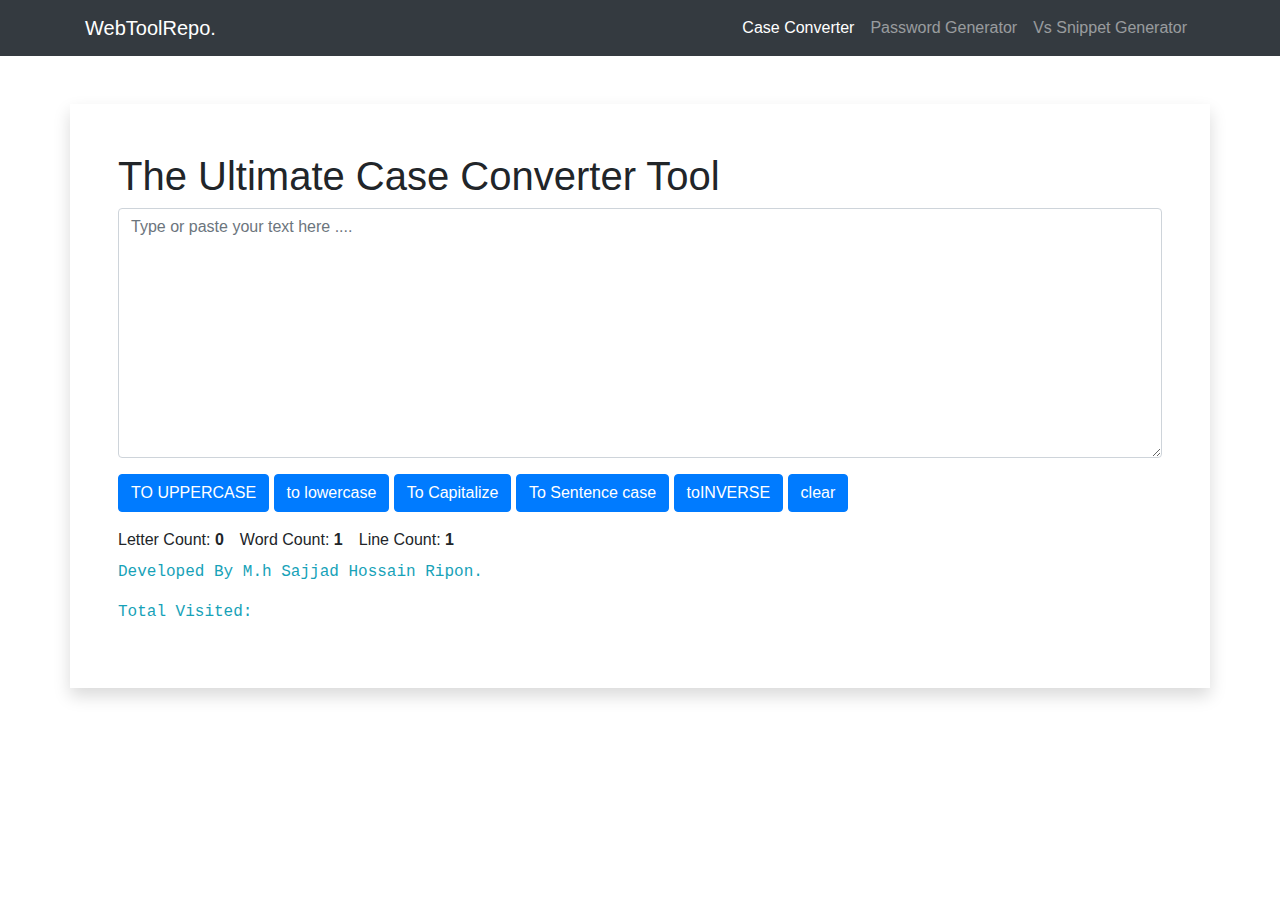
<file: index.html>
<!DOCTYPE html>
<html lang="en">
  <head>
    <meta charset="UTF-8" />
    <meta name="viewport" content="width=device-width, initial-scale=1.0" />
    <title>Document</title>
    <link
      rel="stylesheet"
      href="https://stackpath.bootstrapcdn.com/bootstrap/4.4.1/css/bootstrap.min.css"
    />
    <link rel="stylesheet" href="src/css/style.css" />
  </head>

  <body>
    <!-- navbar start -->
    <nav class="navbar navbar-expand-lg navbar-dark bg-dark">
      <div class="container">
        <a class="navbar-brand" href="index.html">WebToolRepo.</a>
        <button
          class="navbar-toggler"
          type="button"
          data-toggle="collapse"
          data-target="#navbarSupportedContent"
          aria-controls="navbarSupportedContent"
          aria-expanded="false"
          aria-label="Toggle navigation"
        >
          <span class="navbar-toggler-icon"></span>
        </button>

        <div class="collapse navbar-collapse" id="navbarSupportedContent">
          <ul class="navbar-nav ml-auto">
            <li class="nav-item active">
              <a class="nav-link" href="index.html"
                >Case Converter <span class="sr-only">(current)</span></a
              >
            </li>
            <li class="nav-item">
              <a class="nav-link" href="pass.html">Password Generator</a>
            </li>
            <li class="nav-item">
              <a class="nav-link" href="snippet.html">Vs Snippet Generator</a>
            </li>
          </ul>
        </div>
      </div>
    </nav>
    <!-- navbar start -->

    <section class="mainAppBody mt-5">
      <div class="container shadow px-5 py-5">
        <div class="row">
          <div class="col-lg-12">
            <div class="appInner">
              <h1 class="text-capitalize">The Ultimate Case Converter Tool</h1>
              <!-- main input field start here -->
              <textarea
                class="form-control"
                id="caseInputFeild"
                placeholder="Type or paste your text here ...."
              ></textarea>
              <!-- main input field end here -->
              <!-- all action button wrapper start -->
              <div class="action_btn_wrapper pt-3">
                <button
                  class="btn btn-primary actionBtn text-uppercase"
                  data-action="uppercase"
                >
                  To uppercase
                </button>
                <button
                  class="btn btn-primary actionBtn text-lowercase"
                  data-action="lowercase"
                >
                  To lowercase
                </button>
                <button
                  class="btn btn-primary actionBtn text-capitalize"
                  data-action="capitalize"
                >
                  To capitalize
                </button>
                <button
                  class="btn btn-primary actionBtn"
                  data-action="sentence"
                >
                  To Sentence case
                </button>
                <button class="btn btn-primary actionBtn" data-action="inverse">
                  toINVERSE
                </button>
                <button class="btn btn-primary actionBtn" data-action="clear">
                  clear
                </button>
              </div>
              <!-- all action button wrapper ends -->

              <!-- display results wrapper starts here -->
              <div class="displayOutWrap mt-3 d-flex align-items-center">
                <!-- single display block start here -->
                <div class="single_dis">
                  <span class="disTitle">Letter Count:</span>
                  <strong class="letterOutputDisplay"></strong>
                </div>
                <!-- single display block ends here -->

                <!-- single display block start here -->
                <div class="single_dis pl-3">
                  <span class="disTitle">Word Count:</span>
                  <strong class="wordOutputDisplay"></strong>
                </div>
                <!-- single display block ends here -->

                <!-- single display block start here -->
                <div class="single_dis pl-3">
                  <span class="disTitle">Line Count:</span>
                  <strong class="lineOutputDisplay"></strong>
                </div>
                <!-- single display block ends here -->
              </div>
              <!-- display results wrapper ends here -->
              <p class="text-monospace text-info mt-2">
                Developed By M.h Sajjad Hossain Ripon.
              </p>
              <p class="text-monospace text-info mt-2">
                Total Visited: <b class="text-dark" id="visits"></b>
              </p>
            </div>
          </div>
        </div>
      </div>
    </section>

    <script src="src/js/app.js"></script>
    <script>
      var xhr = new XMLHttpRequest();
      xhr.open("GET", "https://api.countapi.xyz/hit/testRepo.com/visits");
      xhr.responseType = "json";
      xhr.onload = function () {
        document.getElementById("visits").innerText = this.response.value;
      };
      xhr.send();
    </script>
  </body>
</html>
</file>
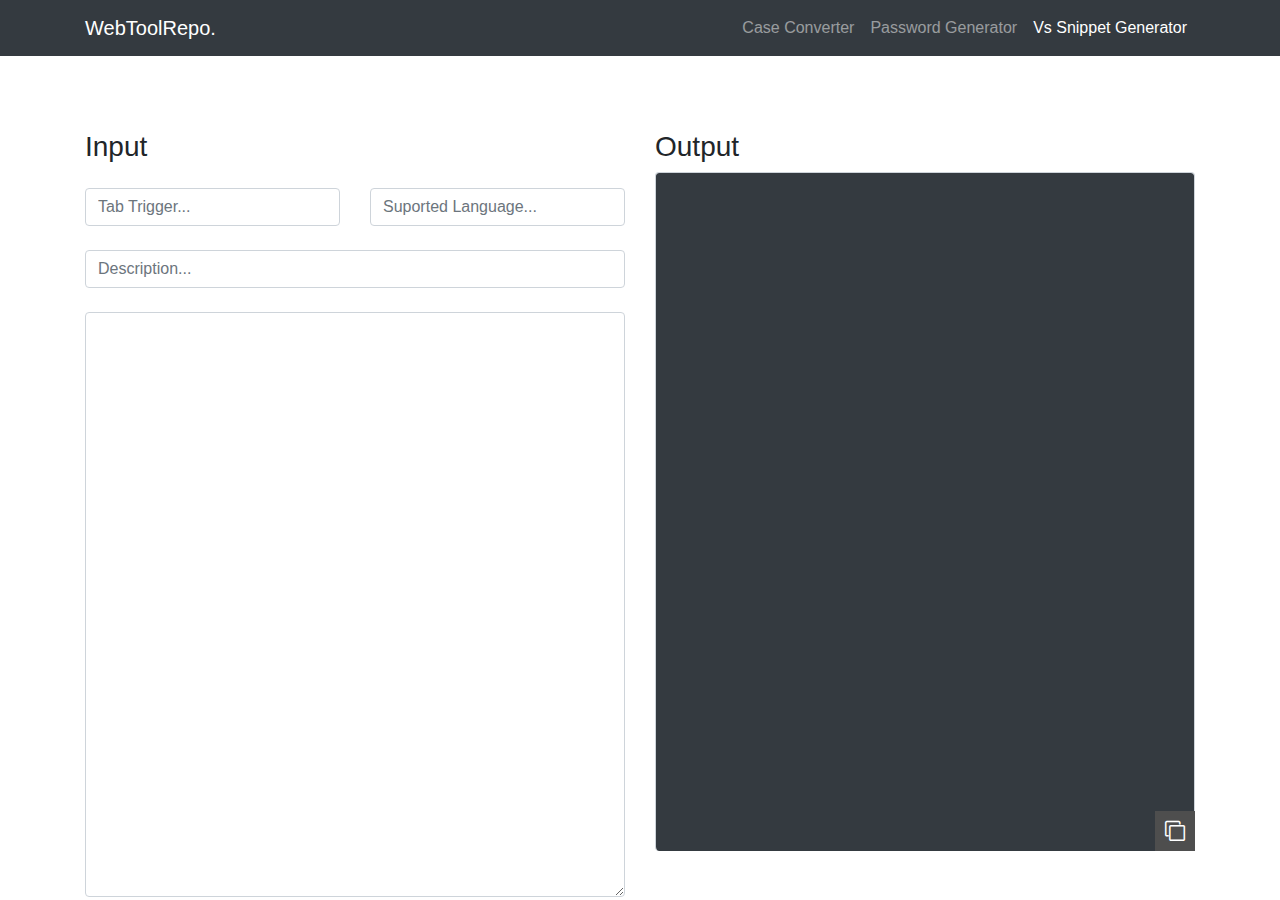
<file: snippet.html>
<!DOCTYPE html>
<html lang="en">
  <head>
    <meta charset="UTF-8" />
    <meta http-equiv="X-UA-Compatible" content="IE=edge" />
    <meta name="viewport" content="width=device-width, initial-scale=1.0" />
    <title>Document</title>
    <link
      rel="stylesheet"
      href="https://stackpath.bootstrapcdn.com/bootstrap/4.4.1/css/bootstrap.min.css"
    />
    <link
      rel="stylesheet"
      href="https://cdnjs.cloudflare.com/ajax/libs/font-awesome/4.7.0/css/font-awesome.css"
    />
    <style>
      textarea.input,
      pre.output {
        min-height: 65vh !important;
      }
      .inputWrap h3 {
        margin-top: 20px;
      }
      .outputWrap {
        margin-top: 20px;
        position: relative;
      }
      pre.output {
        color: #86de74 !important;
        min-height: 80vh !important;
      }
      button.copyTxt.mt-0 {
        position: absolute;
        display: inline-block;
        border: 0;
        background: transparent;
        bottom: 0;
        right: 0;
        font-size: 20px;
        color: #fff;
        padding: 0;
        background: #4e4e4e;
        width: 40px;
        height: 40px;
      }
        textarea.input,
        pre.output{
            min-height: 65vh !important;
        }
        .inputWrap h3{
            margin-top: 70px;
        }
        .outputWrap{
            margin-top: 70px;
        }
        pre.output {
            color: #86DE74 !important;
            min-height: 75.5vh !important;
        }
        
    </style>
  </head>
  <body class="">
    <!-- navbar start -->
    <nav class="navbar navbar-expand-lg navbar-dark bg-dark">
      <div class="container">
        <a class="navbar-brand" href="index.html">WebToolRepo.</a>
        <button
          class="navbar-toggler"
          type="button"
          data-toggle="collapse"
          data-target="#navbarSupportedContent"
          aria-controls="navbarSupportedContent"
          aria-expanded="false"
          aria-label="Toggle navigation"
        >
          <span class="navbar-toggler-icon"></span>
        </button>

        <div class="collapse navbar-collapse" id="navbarSupportedContent">
          <ul class="navbar-nav ml-auto">
            <li class="nav-item">
              <a class="nav-link" href="index.html">Case Converter </a>
            </li>
            <li class="nav-item">
              <a class="nav-link" href="pass.html">Password Generator</a>
            </li>
            <li class="nav-item active">
              <a class="nav-link" href="snippet.html"
                >Vs Snippet Generator <span class="sr-only">(current)</span></a
              >
            </li>
          </ul>
        </div>
      </div>
    </nav>
    <!-- navbar start -->

    <section class="main_wrapper">
      <div class="container">
        <div class="row">
          <div class="col-lg-6">
            <div class="inputWrap">
              <h3 class="text-capitalize pt-1 pb-2 ps-3 mb-3">input</h3>
              <div class="row">
                <div class="col-6">
                  <input
                    type="text"
                    class="trigger form-control mb-4"
                    placeholder="Tab Trigger..."
                  />
                </div>
                <div class="col-6">
                  <input
                    type="text"
                    class="scope form-control mb-4"
                    placeholder="Suported Language..."
                  />
                </div>
                <div class="col-12">
                  <input
                    type="text"
                    class="des form-control mb-4"
                    placeholder="Description..."
                  />
                </div>
              </div>
              <textarea class="input form-control"></textarea>
            </div>
          </div>
          <div class="col-lg-6">
            <div class="outputWrap">
              <h3 class="text-capitalize pt-1 pb-2 ps-3 mb-0 copied">output</h3>
              <pre
                class="p-4 output form-control border-bottom-0 bg-dark mb-0"
              ></pre>
              <button class="copyTxt mt-0">
                <i class="fa fa-clone" aria-hidden="true"></i>
              </button>
            </div>
          </div>
        </div>
      </div>
    </section>

    <script src="src/js/snippet.js"></script>
  </body>
</html>
</file>
<file: src/css/style.css>
*{
    margin: 0;
    padding: 0;
    box-sizing: border-box;
}
#caseInputFeild{
    min-height: 250px;
}
.bdwrap {
	border: 1px solid #ddd;
	padding: 60px 0;
    margin-top: 50px;
}
.inputWrp {
	position: relative;
}
.inputWrp .copy {
	position: absolute;
	right: 11px;
	top: 7px;
	background: none;
	border: 0;
	color: #9a9a9a;
    display: none;
}
.inputWrp input{
    /* font-family: cursive; */
    letter-spacing: 4px;
}
.inputWrp .copy:active{
    color: rgb(0, 140, 255);
}
.genarate:active{
    background:rgb(0, 140, 255)!important;
}
.successMsg {
	position: absolute;
	left: 103%;
	top: 7px;
	display: inline-block;
	width: 78px;
	display: none;
}
</file>
